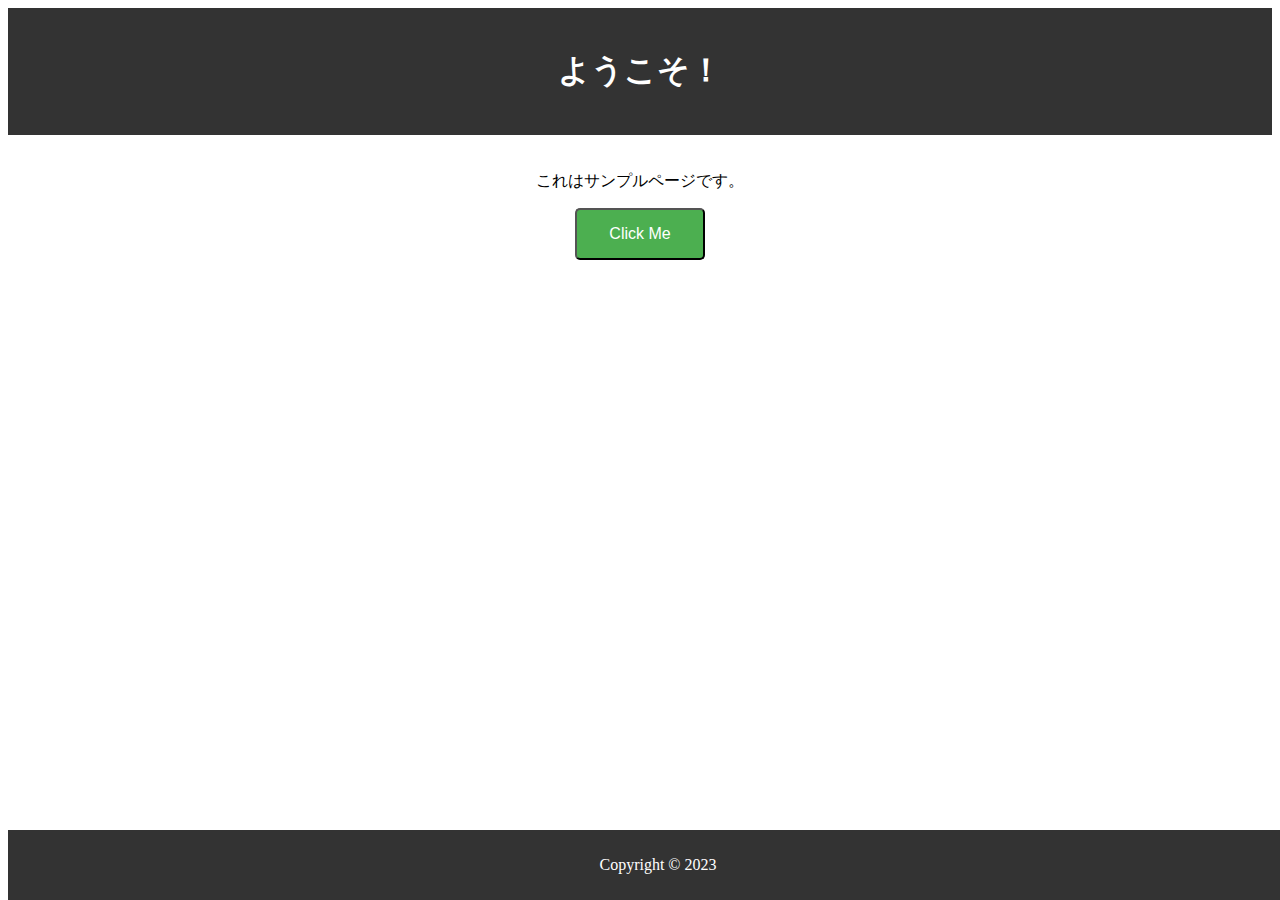
<file: index.html>
<!DOCTYPE html>
<html>
<head>
  <title>My Simple Landing Page</title>
  <link rel="stylesheet" type="text/css" href="style.css">
</head>
<body>
  <header>
    <h1>ようこそ！</h1>
  </header>
  <section>
    <p>これはサンプルページです。</p>
    <button id="myButton" onclick="window.open('hello_world.html')">Click Me</button>
    <p id="text"></p>
  </section>
  <footer>
    <p>Copyright &copy; 2023</p>
  </footer>
  <!--
    <script type="text/javascript">
    document.getElementById("myButton").addEventListener("click", function() {
      document.getElementById("text").innerHTML = "Hello World";
    });      
  -->
  </script>
</body>
</html>
</file>
<file: style.css>
header {
    background-color: #333;
    color: #fff;
    text-align: center;
    padding: 20px;
  }
  
  section {
    padding: 20px;
    text-align: center;
  }
  
  footer {
    background-color: #333;
    color: #fff;
    text-align: center;
    padding: 10px;
    position: absolute;
    bottom: 0;
    width: 100%;
  }

  button#myButton {
    background-color: #4CAF50;
    color: white;
    padding: 15px 32px;
    text-align: center;
    text-decoration: none;
    display: inline-block;
    font-size: 16px;
    border-radius: 5px;
    cursor: pointer;
  }
</file>
